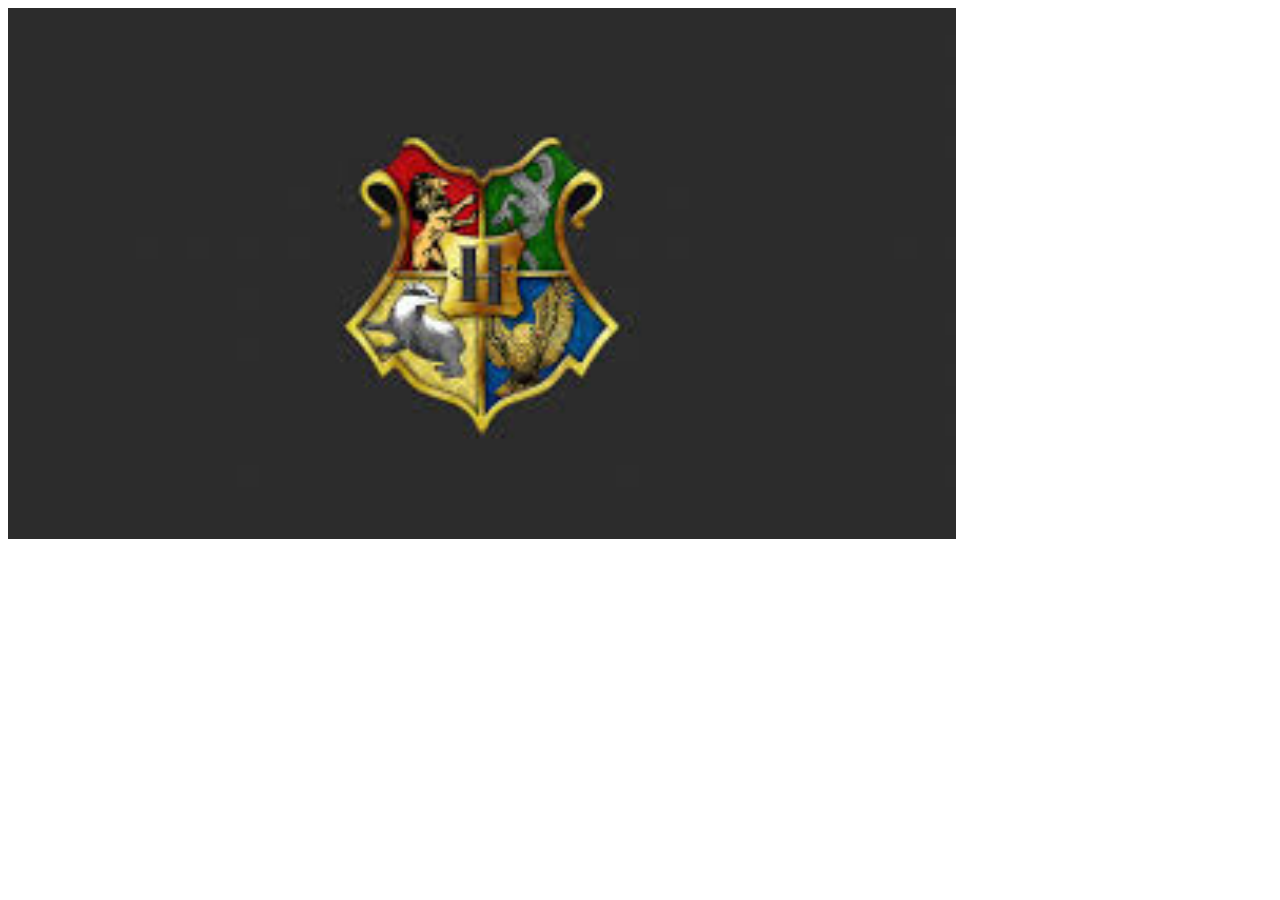
<file: test-site/index.html>
<!DOCTYPE html>
<html lang="en">
<head>
    <meta charset="UTF-8">
    <meta name="viewport" content="width=device-width, initial-scale=1.0">
    <title>Burapa Chiwpreecha 643040756-1</title>
</head>
<body>
    <img src="images/harry_potter.jpeg" 
    width="75%" height="75%" alt="My test image" />
</body>
</html>
</file>
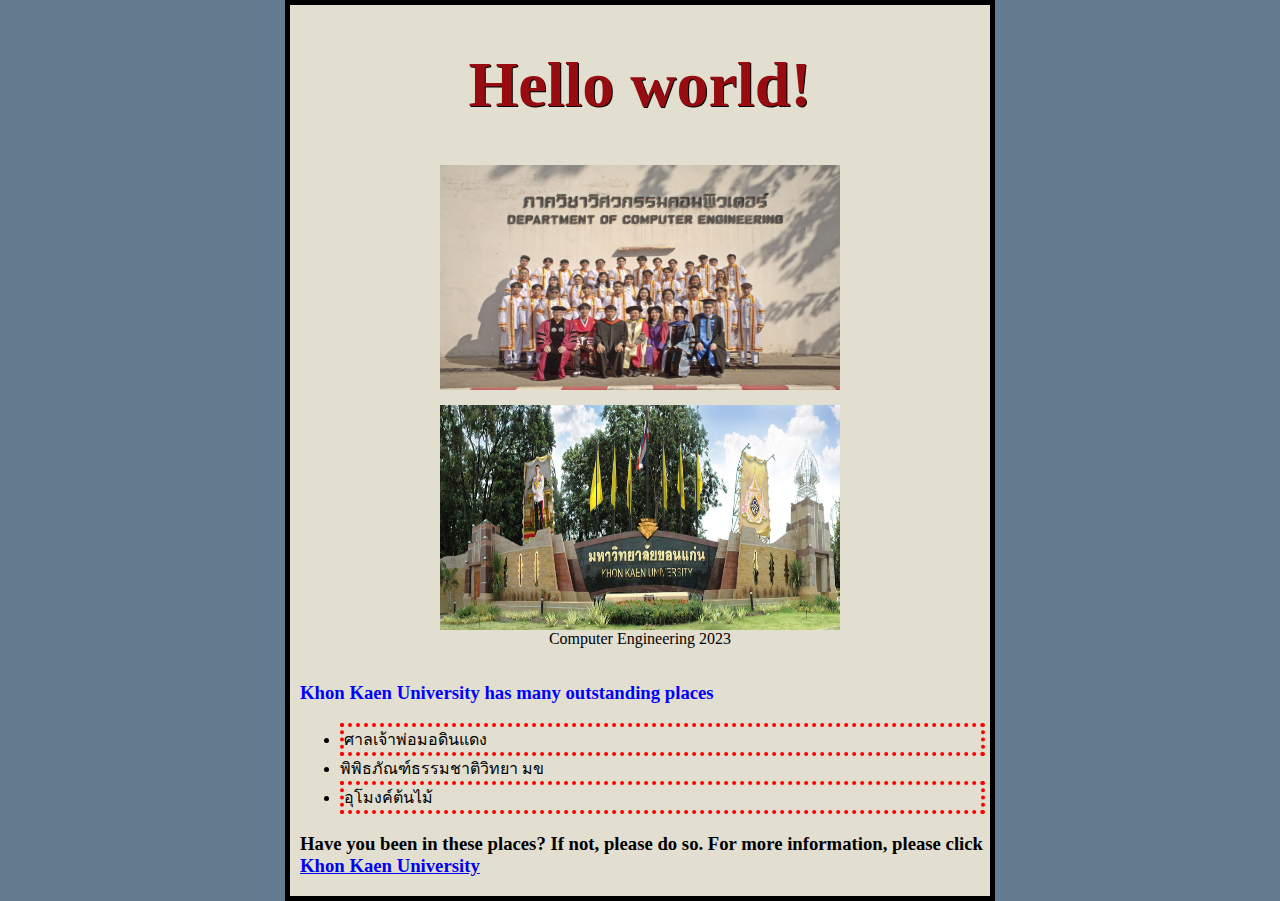
<file: css/7561-kku-places.html>
<!DOCTYPE html>
<html lang="en">
<head>
    <meta charset="UTF-8">
    <meta name="viewport" content="width=device-width, initial-scale=1.0">
    <title>Burapa’s example page in 2024</title>
    <link rel="stylesheet" href="7561-kku-places.css">
</head>

<body>
    <div class="content">
        <h1 id="heading">Hello world!</h1>
        <img id="image-1" src="images/image-1.jpg">
        <img id="image-2" src="images/image-2.jpg">
        <p id="caption">Computer Engineering 2023</p>
        <div class="imformation">
            <h3 id="place">Khon Kaen University has many outstanding places</h3>
            <ul>
                <li class="popular">ศาลเจ้าพ่อมอดินแดง</li>
                <li>พิพิธภัณฑ์ธรรมชาติวิทยา มข</li>
                <li class="popular">อุโมงค์ต้นไม้</li>
            </ul>
            <h3>Have you been in these places? If not, please do so. For more information, please click <a href="https://kku.ac.th">Khon Kaen University</a></h3>
        
        </div>
    </div>
</body>
</html>
</file>
<file: css/7561-kku-places.css>
body {
    background-color: #647C90;
    align-items: center;
    display: flex;
    flex-direction: column;
    justify-content: center;
    margin: 0px;
}
.content {
    border: solid 5px black ;
    background-color: #E2DED0;
    width: 700px;
    height: fit-content;
    align-items: center;
    display: flex;
    flex-direction: column;
    justify-content: center;
}
h1 {
    text-align: center;
}
img {
    width: 400px;
    height: 225px;
    align-items: center;    
}
.imformation {
    text-align: left;
    padding-left: 10px;
}
.popular {
    border: dotted 4px red;
    margin-right: 5px;
}
#place {
    color: blue;
}
#heading {
    color: #970C10;
    text-shadow: 1px 1px black;
    font-size: 4rem;
}
#image-1 {
    margin-bottom: 15px;
}
#caption {
    margin-top: 0px;
}
</file>
